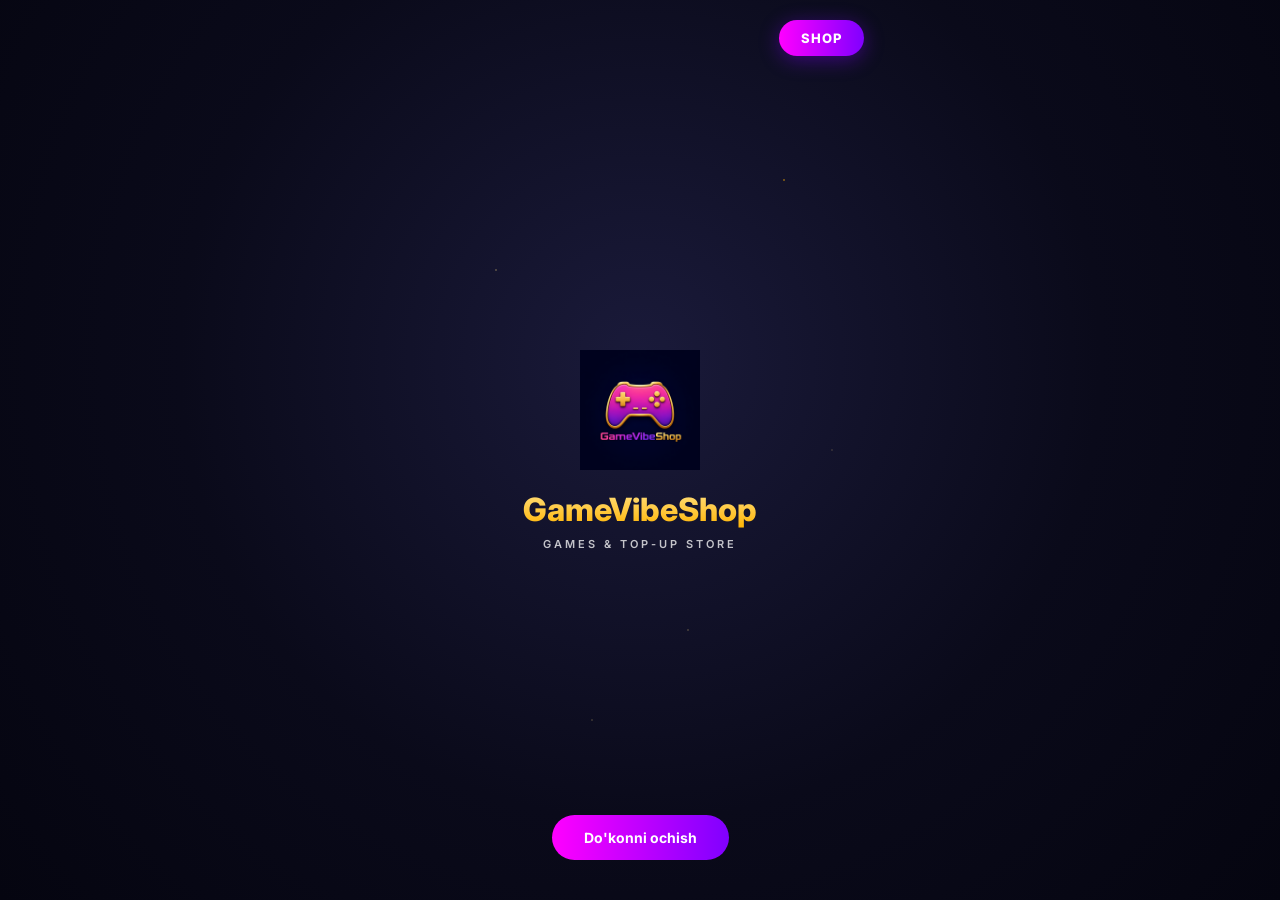
<file: webapp/splash.html>
<!DOCTYPE html>
<html lang="uz">
<head>
  <meta charset="UTF-8">
  <meta name="viewport" content="width=device-width, initial-scale=1.0, maximum-scale=1.0, user-scalable=no">
  <title>GameVibeShop</title>
  <link rel="stylesheet" href="styles.css">
  <script src="https://telegram.org/js/telegram-web-app.js"></script>
</head>
<body class="splash-body">

  <div class="splash">
    <div class="splash__stars"></div>
    <a class="splash__shop-pill" href="index.html">SHOP</a>

    <div class="splash__center">
      <div class="splash__logo-wrap">
        <!-- O'z logotipingiz: images/splash/logo.png -->
        <img class="splash__logo-img" src="images/splash/logo.png" alt="GameVibeShop" onerror="this.onerror=null;this.src='images/splash/logo.svg';">
        <div class="splash__gamepad hidden" aria-hidden="true"></div>
      </div>
      <h1 class="splash__title">GameVibeShop</h1>
      <p class="splash__subtitle">GAMES &amp; TOP-UP STORE</p>
    </div>

    <a class="splash__enter" href="index.html">Do'konni ochish</a>
  </div>

  <script src="config.js"></script>
  <script>
    if (window.Telegram && window.Telegram.WebApp) {
      var tg = window.Telegram.WebApp;
      tg.ready();
      tg.expand();
    }
    setTimeout(function () {
      window.location.href = 'index.html';
    }, 2800);
  </script>
</body>
</html>
</file>
<file: webapp/styles.css>
/* ============================================
   VibeShop — Premium Dark UI (buypin-style)
   ============================================ */

@import url('https://fonts.googleapis.com/css2?family=Inter:wght@400;500;600;700;800&display=swap');

:root {
  --bg-primary: #0a0d14;
  --bg-secondary: #111622;
  --bg-card: #161b28;
  --bg-card-hover: #1c2233;
  --bg-elevated: #1a2030;
  --bg-input: #0f131c;

  --color-purple: #5b50d6;
  --color-purple-light: #7c6cf0;
  --color-purple-dark: #4a3fb8;
  --color-purple-glow: rgba(91, 80, 214, 0.35);

  --color-text: #f0f2f8;
  --color-text-muted: #6b7289;
  --color-text-dim: #4a5068;

  --color-success: #22c55e;
  --color-success-bg: rgba(34, 197, 94, 0.12);
  --color-pending: #f59e0b;
  --color-pending-bg: rgba(245, 158, 11, 0.12);
  --color-failed: #ef4444;
  --color-failed-bg: rgba(239, 68, 68, 0.12);

  --color-gold: #fbbf24;
  --color-border: rgba(255, 255, 255, 0.06);
  --color-border-light: rgba(255, 255, 255, 0.1);

  --radius: 20px;
  --radius-md: 16px;
  --radius-sm: 12px;
  --radius-xs: 8px;
  --radius-pill: 999px;

  --nav-height: 72px;
  --shadow-card: 0 8px 32px rgba(0, 0, 0, 0.4);
  --shadow-glow: 0 0 40px var(--color-purple-glow);
}

body.light-theme {
  --bg-primary: #f0f2f7;
  --bg-secondary: #ffffff;
  --bg-card: #ffffff;
  --bg-card-hover: #f5f6fa;
  --bg-elevated: #ffffff;
  --bg-input: #eef0f5;
  --color-text: #111827;
  --color-text-muted: #6b7280;
  --color-border: rgba(0, 0, 0, 0.08);
}

* { margin: 0; padding: 0; box-sizing: border-box; }

html { scroll-behavior: smooth; -webkit-tap-highlight-color: transparent; }

body {
  font-family: 'Inter', -apple-system, BlinkMacSystemFont, sans-serif;
  background: var(--bg-primary);
  color: var(--color-text);
  min-height: 100vh;
  max-width: 480px;
  margin: 0 auto;
  padding-bottom: calc(var(--nav-height) + 24px);
  -webkit-font-smoothing: antialiased;
}

a { text-decoration: none; color: inherit; }
button { cursor: pointer; border: none; font-family: inherit; background: none; }
input { font-family: inherit; }

.hidden { display: none !important; }

/* ---- Top Bar ---- */
.topbar {
  display: flex;
  align-items: center;
  justify-content: space-between;
  padding: 14px 16px 8px;
}

.topbar__user {
  display: flex;
  align-items: center;
  gap: 10px;
}

.topbar__avatar {
  width: 40px;
  height: 40px;
  border-radius: 50%;
  object-fit: cover;
  border: 2px solid var(--color-border-light);
}

.topbar__name {
  font-size: 15px;
  font-weight: 700;
  line-height: 1.2;
}

.topbar__username {
  font-size: 12px;
  color: var(--color-text-muted);
}

.topbar__coin {
  display: flex;
  align-items: center;
  gap: 6px;
  background: var(--bg-card);
  border: 1px solid var(--color-border);
  border-radius: var(--radius-pill);
  padding: 6px 14px;
  font-size: 14px;
  font-weight: 700;
}

.topbar__coin-icon {
  font-size: 16px;
}

/* Legacy header compat */
.header {
  display: flex;
  align-items: center;
  justify-content: space-between;
  padding: 14px 16px 8px;
}
.header__user { display: flex; align-items: center; gap: 10px; }
.header__avatar { width: 40px; height: 40px; border-radius: 50%; object-fit: cover; border: 2px solid var(--color-border-light); }
.header__name { font-size: 15px; font-weight: 700; }
.header__username { font-size: 12px; color: var(--color-text-muted); }
.header__balance { display: flex; align-items: center; gap: 6px; background: var(--bg-card); border: 1px solid var(--color-border); border-radius: var(--radius-pill); padding: 6px 14px; }
.header__balance-label { display: none; }
.header__balance-value { font-size: 14px; font-weight: 700; color: var(--color-gold); }

/* ---- Main ---- */
.main { padding: 8px 16px 16px; }

.page-title {
  font-size: 26px;
  font-weight: 800;
  margin-bottom: 16px;
  letter-spacing: -0.5px;
}

.section-label {
  font-size: 11px;
  font-weight: 600;
  letter-spacing: 1.2px;
  text-transform: uppercase;
  color: var(--color-text-muted);
  margin-bottom: 10px;
}

/* ---- Balance Hero Card ---- */
.balance-hero {
  background: linear-gradient(135deg, #4a3fb8 0%, #5b50d6 40%, #7c6cf0 100%);
  border-radius: var(--radius);
  padding: 22px 20px 18px;
  margin-bottom: 20px;
  box-shadow: var(--shadow-glow);
  position: relative;
  overflow: hidden;
}

.balance-hero::before {
  content: '';
  position: absolute;
  top: -40%;
  right: -20%;
  width: 200px;
  height: 200px;
  background: rgba(255,255,255,0.06);
  border-radius: 50%;
}

.balance-hero__label {
  font-size: 12px;
  font-weight: 600;
  letter-spacing: 1px;
  text-transform: uppercase;
  opacity: 0.75;
  margin-bottom: 4px;
}

.balance-hero__amount {
  font-size: 32px;
  font-weight: 800;
  margin-bottom: 18px;
  letter-spacing: -1px;
}

.balance-hero__actions {
  display: grid;
  grid-template-columns: repeat(3, 1fr);
  gap: 8px;
}

.quick-action {
  display: flex;
  flex-direction: column;
  align-items: center;
  gap: 6px;
  padding: 12px 6px;
  background: rgba(255, 255, 255, 0.12);
  border-radius: var(--radius-sm);
  backdrop-filter: blur(8px);
  transition: background 0.2s;
}

.quick-action:active { background: rgba(255, 255, 255, 0.2); }

.quick-action__icon {
  font-size: 22px;
}

.quick-action__text {
  font-size: 10px;
  font-weight: 600;
  text-align: center;
  line-height: 1.3;
  opacity: 0.9;
}

/* ---- Category Tabs ---- */
.cat-tabs {
  display: grid;
  grid-template-columns: 1fr 1fr;
  gap: 8px;
  margin-bottom: 18px;
}

.cat-tab {
  padding: 14px;
  text-align: center;
  font-size: 14px;
  font-weight: 700;
  border-radius: var(--radius-sm);
  background: var(--bg-card);
  border: 1px solid var(--color-border);
  color: var(--color-text-muted);
  transition: all 0.2s;
}

.cat-tab.active {
  background: var(--color-purple);
  border-color: var(--color-purple);
  color: #fff;
  box-shadow: 0 4px 16px var(--color-purple-glow);
}

/* ---- Games / Products Grid ---- */
.games-grid {
  display: grid;
  grid-template-columns: repeat(3, 1fr);
  gap: 10px;
}

.game-card {
  position: relative;
  background: var(--bg-card);
  border: 1px solid var(--color-border);
  border-radius: var(--radius-md);
  padding: 12px 8px 10px;
  text-align: center;
  transition: transform 0.15s, border-color 0.15s;
}

.game-card:active { transform: scale(0.96); }

.game-card__emoji {
  font-size: 36px;
  margin-bottom: 8px;
  display: block;
}

.game-card__name {
  font-size: 11px;
  font-weight: 600;
  line-height: 1.3;
  color: var(--color-text);
}

.game-card__badge {
  position: absolute;
  top: 6px;
  right: 6px;
  font-size: 8px;
  font-weight: 700;
  padding: 2px 6px;
  border-radius: 6px;
  text-transform: uppercase;
  letter-spacing: 0.5px;
}

.game-card__badge--auto { background: var(--color-purple); color: #fff; }
.game-card__badge--new { background: #ec4899; color: #fff; }

/* Products grid (2 col on products page) */
.products-grid {
  display: grid;
  grid-template-columns: repeat(2, 1fr);
  gap: 10px;
}

.product-card {
  background: var(--bg-card);
  border: 2px solid var(--color-border);
  border-radius: var(--radius-md);
  padding: 16px 12px;
  text-align: center;
  transition: border-color 0.2s, transform 0.15s;
  position: relative;
}

.product-card.selected {
  border-color: var(--color-purple);
  box-shadow: 0 0 0 1px var(--color-purple), 0 4px 20px var(--color-purple-glow);
}

.product-card.selected::after {
  content: '';
  position: absolute;
  top: 8px;
  right: 8px;
  width: 10px;
  height: 10px;
  background: var(--color-purple);
  border-radius: 50%;
}

.product-card:active { transform: scale(0.97); }

.product-card__emoji { font-size: 32px; margin-bottom: 8px; }

.product-card__img {
  width: 72px;
  height: 72px;
  margin: 0 auto 8px;
  border-radius: var(--radius-xs);
  overflow: hidden;
  background: var(--bg-input);
}

.product-card__img img {
  width: 100%;
  height: 100%;
  object-fit: cover;
}

.product-card__name {
  font-size: 12px;
  font-weight: 600;
  margin-bottom: 6px;
  min-height: 32px;
  line-height: 1.3;
}

.product-card__price {
  font-size: 13px;
  font-weight: 700;
  color: var(--color-purple-light);
  margin-bottom: 10px;
}

.product-card__buy {
  width: 100%;
  padding: 9px;
  background: var(--color-purple);
  color: #fff;
  border-radius: var(--radius-xs);
  font-size: 12px;
  font-weight: 700;
  transition: background 0.2s;
}

.product-card__buy:active { background: var(--color-purple-dark); }

/* ---- Search & Filters ---- */
.search-box { position: relative; margin-bottom: 14px; }

.search-box__input {
  width: 100%;
  padding: 13px 16px 13px 42px;
  background: var(--bg-input);
  border: 1px solid var(--color-border);
  border-radius: var(--radius-sm);
  color: var(--color-text);
  font-size: 14px;
  outline: none;
  transition: border-color 0.2s;
}

.search-box__input:focus { border-color: var(--color-purple); }
.search-box__input::placeholder { color: var(--color-text-dim); }

.search-box__icon {
  position: absolute;
  left: 14px;
  top: 50%;
  transform: translateY(-50%);
  font-size: 16px;
  opacity: 0.5;
}

.filters, .admin-filters {
  display: flex;
  gap: 8px;
  overflow-x: auto;
  padding-bottom: 4px;
  margin-bottom: 14px;
  scrollbar-width: none;
}
.filters::-webkit-scrollbar, .admin-filters::-webkit-scrollbar { display: none; }

.filter-btn {
  flex-shrink: 0;
  padding: 8px 16px;
  background: var(--bg-card);
  border: 1px solid var(--color-border);
  border-radius: var(--radius-pill);
  color: var(--color-text-muted);
  font-size: 12px;
  font-weight: 600;
  transition: all 0.2s;
}

.filter-btn.active {
  background: var(--color-purple);
  border-color: var(--color-purple);
  color: #fff;
}

.products-count, .history-count {
  font-size: 12px;
  color: var(--color-text-muted);
  margin-bottom: 12px;
}

.no-products {
  text-align: center;
  padding: 40px 20px;
  color: var(--color-text-muted);
  grid-column: 1 / -1;
  font-size: 14px;
}

/* ---- Segmented Control ---- */
.segmented {
  display: flex;
  background: var(--bg-card);
  border: 1px solid var(--color-border);
  border-radius: var(--radius-sm);
  padding: 4px;
  margin-bottom: 14px;
}

.segmented__btn {
  flex: 1;
  padding: 10px;
  font-size: 13px;
  font-weight: 600;
  color: var(--color-text-muted);
  border-radius: var(--radius-xs);
  transition: all 0.2s;
}

.segmented__btn.active {
  background: var(--color-purple);
  color: #fff;
}

/* ---- Profile / Settings Card ---- */
.profile-card {
  background: var(--bg-card);
  border: 1px solid var(--color-border);
  border-radius: var(--radius);
  padding: 20px;
  margin-bottom: 16px;
}

.profile-card__top {
  display: flex;
  align-items: center;
  gap: 14px;
  margin-bottom: 16px;
}

.profile-card__avatar {
  width: 56px;
  height: 56px;
  border-radius: 50%;
  border: 2px solid var(--color-border-light);
}

.profile-card__name { font-size: 18px; font-weight: 700; }
.profile-card__username { font-size: 13px; color: var(--color-text-muted); }

.profile-stats {
  display: grid;
  grid-template-columns: 1fr 1fr;
  gap: 10px;
}

.stat-box {
  background: var(--bg-input);
  border-radius: var(--radius-sm);
  padding: 14px;
}

.stat-box__label {
  font-size: 10px;
  font-weight: 600;
  letter-spacing: 1px;
  text-transform: uppercase;
  color: var(--color-text-muted);
  margin-bottom: 4px;
}

.stat-box__value {
  font-size: 22px;
  font-weight: 800;
}

.stat-box__value--gold { color: var(--color-gold); }

/* ---- Service List ---- */
.service-list {
  background: var(--bg-card);
  border: 1px solid var(--color-border);
  border-radius: var(--radius);
  overflow: hidden;
  margin-bottom: 16px;
}

.service-item {
  display: flex;
  align-items: center;
  gap: 14px;
  padding: 16px;
  border-bottom: 1px solid var(--color-border);
  transition: background 0.15s;
}

.service-item:last-child { border-bottom: none; }
.service-item:active { background: var(--bg-card-hover); }

.service-item__icon {
  width: 40px;
  height: 40px;
  display: flex;
  align-items: center;
  justify-content: center;
  background: var(--bg-input);
  border-radius: var(--radius-xs);
  font-size: 20px;
}

.service-item__body { flex: 1; }
.service-item__title { font-size: 14px; font-weight: 600; margin-bottom: 2px; }
.service-item__desc { font-size: 12px; color: var(--color-text-muted); }
.service-item__arrow { color: var(--color-text-dim); font-size: 18px; }

/* ---- History Cards ---- */
.history-list { display: flex; flex-direction: column; gap: 12px; }

.history-item {
  background: var(--bg-card);
  border: 1px solid var(--color-border);
  border-radius: var(--radius-md);
  padding: 16px;
  overflow: hidden;
}

.history-item__header {
  display: flex;
  align-items: center;
  gap: 12px;
  margin-bottom: 12px;
}

.history-item__icon {
  width: 44px;
  height: 44px;
  background: var(--bg-input);
  border-radius: var(--radius-xs);
  display: flex;
  align-items: center;
  justify-content: center;
  font-size: 22px;
}

.history-item__info { flex: 1; }
.history-item__name { font-size: 14px; font-weight: 700; }
.history-item__sub { font-size: 12px; color: var(--color-text-muted); }

.history-item__amount {
  font-size: 14px;
  font-weight: 700;
  color: var(--color-text-muted);
}

.history-item__amount--negative { color: var(--color-text); }
.history-item__amount--positive { color: var(--color-success); font-weight: 700; }

.history-item__rows {
  border-top: 1px solid var(--color-border);
  padding-top: 10px;
}

.history-item__row {
  display: flex;
  justify-content: space-between;
  align-items: center;
  padding: 4px 0;
  font-size: 13px;
}

.history-item__row-label { color: var(--color-text-muted); }

.history-item__status {
  font-size: 11px;
  font-weight: 700;
  padding: 3px 10px;
  border-radius: var(--radius-pill);
  text-transform: uppercase;
  letter-spacing: 0.3px;
}

.history-item__status--success { background: var(--color-success-bg); color: var(--color-success); }
.history-item__status--pending { background: var(--color-pending-bg); color: var(--color-pending); }
.history-item__status--failed { background: var(--color-failed-bg); color: var(--color-failed); }

.history-item__footer {
  display: flex;
  justify-content: space-between;
  margin-top: 10px;
  font-size: 11px;
  color: var(--color-text-dim);
}

/* ---- Payment Method Tiles ---- */
.pay-tiles {
  display: grid;
  grid-template-columns: repeat(2, 1fr);
  gap: 10px;
  margin-bottom: 20px;
}

.pay-tile {
  aspect-ratio: 1.4;
  background: #fff;
  border-radius: var(--radius-md);
  display: flex;
  flex-direction: column;
  align-items: center;
  justify-content: center;
  gap: 8px;
  padding: 16px;
  border: 2px solid transparent;
  transition: all 0.2s;
  position: relative;
}

.pay-tile.selected {
  border-color: var(--color-purple);
  box-shadow: 0 0 0 2px var(--color-purple-glow);
}

.pay-tile--dark {
  background: var(--bg-card);
  border: 1px solid var(--color-border);
}

.pay-tile__icon { font-size: 32px; }
.pay-tile__name { font-size: 13px; font-weight: 700; color: #111; }
.pay-tile--dark .pay-tile__name { color: var(--color-text); }

.pay-tile.disabled {
  opacity: 0.4;
  pointer-events: none;
}

.pay-tile__badge {
  position: absolute;
  top: 8px;
  right: 8px;
  font-size: 8px;
  font-weight: 700;
  background: var(--color-pending);
  color: #fff;
  padding: 2px 6px;
  border-radius: 4px;
}

/* ---- Payment flow ---- */
.payment-timer {
  display: flex;
  justify-content: space-between;
  align-items: center;
  background: var(--color-pending-bg);
  border: 1px solid rgba(245, 158, 11, 0.25);
  border-radius: var(--radius-sm);
  padding: 12px 16px;
  margin-bottom: 14px;
}

.payment-timer__label { font-size: 13px; color: var(--color-pending); font-weight: 500; }
.payment-timer__value { font-size: 22px; font-weight: 800; color: var(--color-pending); font-variant-numeric: tabular-nums; }
.payment-timer__value--expired { color: var(--color-failed); }

.card-info {
  background: var(--bg-card);
  border: 1px solid var(--color-border);
  border-radius: var(--radius-md);
  padding: 16px;
  margin-bottom: 14px;
}

.card-info__row {
  display: flex;
  align-items: center;
  gap: 8px;
  margin-bottom: 10px;
}
.card-info__row:last-child { margin-bottom: 0; }

.card-info__label { font-size: 12px; color: var(--color-text-muted); min-width: 80px; }
.card-info__value { flex: 1; font-size: 14px; font-weight: 600; word-break: break-all; }
.card-info__value--amount { color: var(--color-purple-light); font-size: 18px; font-weight: 800; }

.card-info__copy {
  background: var(--bg-input);
  border: 1px solid var(--color-border);
  border-radius: var(--radius-xs);
  padding: 4px 8px;
  font-size: 14px;
}

.payment-hint {
  font-size: 13px;
  color: var(--color-text-muted);
  text-align: center;
  margin-bottom: 14px;
  line-height: 1.5;
}

.upload-box {
  display: flex;
  align-items: center;
  justify-content: center;
  min-height: 80px;
  background: var(--bg-input);
  border: 2px dashed var(--color-border-light);
  border-radius: var(--radius-sm);
  padding: 16px;
  margin-bottom: 12px;
  cursor: pointer;
  text-align: center;
  font-size: 13px;
  color: var(--color-text-muted);
}

.screenshot-preview {
  width: 100%;
  max-height: 200px;
  object-fit: contain;
  border-radius: var(--radius-sm);
  margin-bottom: 12px;
}

.topup-amounts {
  display: grid;
  grid-template-columns: repeat(2, 1fr);
  gap: 8px;
  margin-bottom: 14px;
}

.amount-btn {
  padding: 14px;
  background: var(--bg-card);
  border: 1px solid var(--color-border);
  border-radius: var(--radius-sm);
  color: var(--color-text);
  font-size: 15px;
  font-weight: 700;
  transition: all 0.2s;
}

.amount-btn.active {
  background: var(--color-purple);
  border-color: var(--color-purple);
  color: #fff;
}

.input-group { margin-bottom: 14px; }
.input-group__label { display: block; font-size: 11px; font-weight: 600; letter-spacing: 1px; text-transform: uppercase; color: var(--color-text-muted); margin-bottom: 8px; }

/* ---- Buttons ---- */
.btn-primary {
  width: 100%;
  padding: 16px;
  background: var(--color-purple);
  color: #fff;
  border-radius: var(--radius-sm);
  font-size: 15px;
  font-weight: 700;
  transition: background 0.2s, transform 0.1s;
  letter-spacing: 0.2px;
}

.btn-primary:active { background: var(--color-purple-dark); transform: scale(0.98); }
.btn-primary:disabled { opacity: 0.4; cursor: not-allowed; transform: none; }

.btn-secondary {
  width: 100%;
  padding: 14px;
  background: var(--bg-card);
  border: 1px solid var(--color-border);
  border-radius: var(--radius-sm);
  color: var(--color-text);
  font-size: 14px;
  font-weight: 600;
  margin-bottom: 12px;
}

.btn-danger {
  width: 100%;
  padding: 14px;
  background: var(--color-failed-bg);
  border: 1px solid rgba(239, 68, 68, 0.3);
  border-radius: var(--radius-sm);
  color: var(--color-failed);
  font-size: 14px;
  font-weight: 600;
  margin-bottom: 16px;
}

.modal__pay-btn, .btn-close { composes: btn-primary; }
.modal__pay-btn { width: 100%; padding: 16px; background: var(--color-purple); color: #fff; border-radius: var(--radius-sm); font-size: 15px; font-weight: 700; }
.btn-close { width: 100%; padding: 14px; background: var(--bg-card); border: 1px solid var(--color-border); border-radius: var(--radius-sm); color: var(--color-text); font-size: 14px; font-weight: 600; margin-bottom: 12px; }

/* ---- Modal ---- */
.modal-overlay {
  position: fixed;
  inset: 0;
  background: rgba(0, 0, 0, 0.7);
  backdrop-filter: blur(4px);
  display: flex;
  align-items: flex-end;
  z-index: 300;
  opacity: 0;
  visibility: hidden;
  transition: opacity 0.3s, visibility 0.3s;
}

.modal-overlay.active { opacity: 1; visibility: visible; }

.modal {
  background: var(--bg-secondary);
  border-radius: var(--radius) var(--radius) 0 0;
  width: 100%;
  max-width: 480px;
  padding: 24px 20px 32px;
  transform: translateY(100%);
  transition: transform 0.35s cubic-bezier(0.32, 0.72, 0, 1);
  border-top: 1px solid var(--color-border);
}

.modal-overlay.active .modal { transform: translateY(0); }

.modal__header {
  display: flex;
  justify-content: space-between;
  align-items: center;
  margin-bottom: 20px;
}

.modal__title { font-size: 18px; font-weight: 800; }

.modal__close {
  width: 32px;
  height: 32px;
  background: var(--bg-input);
  border-radius: 50%;
  display: flex;
  align-items: center;
  justify-content: center;
  font-size: 16px;
  color: var(--color-text-muted);
}

.modal__product {
  display: flex;
  align-items: center;
  gap: 14px;
  padding: 14px;
  background: var(--bg-card);
  border-radius: var(--radius-sm);
  margin-bottom: 16px;
  border: 1px solid var(--color-border);
}

.modal__product-emoji { font-size: 36px; }
.modal__product-name { font-size: 14px; font-weight: 700; margin-bottom: 2px; }
.modal__product-price { font-size: 16px; font-weight: 800; color: var(--color-purple-light); }
.modal__subtitle { font-size: 13px; color: var(--color-text-muted); margin-bottom: 12px; font-weight: 500; }

.payment-methods { display: flex; flex-direction: column; gap: 8px; margin-bottom: 16px; }

.payment-method {
  display: flex;
  align-items: center;
  gap: 12px;
  padding: 14px 16px;
  background: var(--bg-card);
  border: 2px solid var(--color-border);
  border-radius: var(--radius-sm);
  transition: border-color 0.2s;
}

.payment-method.selected { border-color: var(--color-purple); background: rgba(91, 80, 214, 0.08); }
.payment-method__icon { font-size: 22px; }
.payment-method__name { flex: 1; font-size: 14px; font-weight: 600; }

.payment-method__radio {
  width: 20px;
  height: 20px;
  border: 2px solid var(--color-border-light);
  border-radius: 50%;
  position: relative;
}

.payment-method.selected .payment-method__radio {
  border-color: var(--color-purple);
}

.payment-method.selected .payment-method__radio::after {
  content: '';
  position: absolute;
  top: 50%; left: 50%;
  transform: translate(-50%, -50%);
  width: 10px; height: 10px;
  background: var(--color-purple);
  border-radius: 50%;
}

/* ---- Bottom Nav (floating glass) ---- */
.bottom-nav {
  position: fixed;
  bottom: 12px;
  left: 50%;
  transform: translateX(-50%);
  width: calc(100% - 24px);
  max-width: 456px;
  height: 60px;
  background: rgba(22, 27, 40, 0.85);
  backdrop-filter: blur(20px);
  -webkit-backdrop-filter: blur(20px);
  border: 1px solid var(--color-border);
  border-radius: var(--radius);
  display: flex;
  justify-content: space-around;
  align-items: center;
  z-index: 200;
  padding: 0 4px;
  box-shadow: var(--shadow-card);
}

.nav-item {
  display: flex;
  flex-direction: column;
  align-items: center;
  gap: 2px;
  padding: 8px 16px;
  color: var(--color-text-muted);
  transition: all 0.2s;
  border-radius: var(--radius-sm);
}

.nav-item.active {
  color: #fff;
  background: var(--color-purple);
}

.nav-item__icon { font-size: 20px; line-height: 1; }
.nav-item__label { font-size: 9px; font-weight: 600; letter-spacing: 0.2px; }

.app-footer {
  text-align: center;
  padding: 8px;
  font-size: 11px;
  color: var(--color-text-dim);
  margin-top: 8px;
}

/* ---- Toast ---- */
.toast {
  position: fixed;
  top: 16px;
  left: 50%;
  transform: translateX(-50%) translateY(-20px);
  background: var(--bg-card);
  border: 1px solid var(--color-border);
  padding: 12px 20px;
  border-radius: var(--radius-sm);
  font-size: 13px;
  font-weight: 500;
  z-index: 400;
  opacity: 0;
  visibility: hidden;
  transition: all 0.3s;
  max-width: 90%;
  text-align: center;
  box-shadow: var(--shadow-card);
}

.toast.show { opacity: 1; visibility: visible; transform: translateX(-50%) translateY(0); }
.toast.success { border-color: var(--color-success); color: var(--color-success); }
.toast.error { border-color: var(--color-failed); color: var(--color-failed); }

/* ---- Toggle ---- */
.toggle { position: relative; width: 48px; height: 28px; }
.toggle__input { opacity: 0; width: 0; height: 0; }
.toggle__slider {
  position: absolute; inset: 0;
  background: var(--bg-input);
  border-radius: 28px;
  transition: 0.3s;
  border: 1px solid var(--color-border);
}
.toggle__slider::before {
  content: '';
  position: absolute;
  height: 22px; width: 22px;
  left: 2px; bottom: 2px;
  background: #fff;
  border-radius: 50%;
  transition: 0.3s;
}
.toggle__input:checked + .toggle__slider { background: var(--color-purple); border-color: var(--color-purple); }
.toggle__input:checked + .toggle__slider::before { transform: translateX(20px); }

.setting-item {
  display: flex;
  align-items: center;
  justify-content: space-between;
  padding: 16px;
  background: var(--bg-card);
  border-radius: var(--radius-sm);
  border: 1px solid var(--color-border);
  margin-bottom: 8px;
}
.setting-item__left { display: flex; align-items: center; gap: 14px; }
.setting-item__icon { font-size: 20px; }
.setting-item__text { font-size: 14px; font-weight: 600; }
.setting-item__value { font-size: 13px; color: var(--color-text-muted); }
.setting-item.hidden { display: none; }

.settings-list { margin-bottom: 16px; }

.lang-switch {
  display: flex;
  background: var(--bg-input);
  border-radius: var(--radius-xs);
  padding: 3px;
  gap: 2px;
}

.lang-switch__btn {
  flex: 1;
  padding: 8px 12px;
  font-size: 12px;
  font-weight: 600;
  border-radius: 6px;
  color: var(--color-text-muted);
}

.lang-switch__btn.active {
  background: var(--color-purple);
  color: #fff;
}

/* ---- Admin Panel ---- */
.access-denied {
  display: flex;
  flex-direction: column;
  align-items: center;
  justify-content: center;
  min-height: 100vh;
  padding: 32px;
  text-align: center;
}
.access-denied__icon { font-size: 64px; margin-bottom: 16px; }

.admin-badge {
  background: linear-gradient(135deg, var(--color-purple), var(--color-purple-dark));
  padding: 6px 12px;
  border-radius: var(--radius-pill);
  font-size: 11px;
  font-weight: 700;
}

.admin-tabs { display: flex; gap: 6px; margin-bottom: 16px; overflow-x: auto; scrollbar-width: none; }
.admin-tab {
  flex: 1; min-width: 48px; padding: 12px 8px;
  background: var(--bg-card); border: 1px solid var(--color-border);
  border-radius: var(--radius-sm); font-size: 18px;
}
.admin-tab.active { background: var(--color-purple); border-color: var(--color-purple); }

.admin-list { display: flex; flex-direction: column; gap: 10px; }
.admin-card {
  background: var(--bg-card); border: 1px solid var(--color-border);
  border-radius: var(--radius-sm); padding: 14px;
  border-left: 3px solid var(--color-purple);
}
.admin-card--success { border-left-color: var(--color-success); }
.admin-card--pending, .admin-card--awaiting_admin { border-left-color: var(--color-pending); }
.admin-card--failed { border-left-color: var(--color-failed); }
.admin-card__top { display: flex; justify-content: space-between; margin-bottom: 8px; }
.admin-card__id { font-size: 14px; font-weight: 700; }
.admin-card__status { font-size: 10px; font-weight: 700; padding: 3px 8px; border-radius: var(--radius-pill); text-transform: uppercase; }
.admin-card__status--success { background: var(--color-success-bg); color: var(--color-success); }
.admin-card__status--pending, .admin-card__status--awaiting_admin { background: var(--color-pending-bg); color: var(--color-pending); }
.admin-card__status--failed { background: var(--color-failed-bg); color: var(--color-failed); }
.admin-card__user, .admin-card__info { font-size: 13px; color: var(--color-text-muted); margin-bottom: 4px; }
.admin-card__date { font-size: 11px; color: var(--color-text-dim); }
.admin-screenshot { width: 100%; max-height: 160px; object-fit: contain; border-radius: var(--radius-xs); margin: 10px 0; border: 1px solid var(--color-border); }
.admin-actions { display: flex; gap: 8px; margin-top: 10px; }
.admin-btn { flex: 1; padding: 10px; border-radius: var(--radius-xs); font-size: 15px; font-weight: 700; }
.admin-btn--success { background: var(--color-success-bg); border: 1px solid var(--color-success); color: var(--color-success); }
.admin-btn--danger { background: var(--color-failed-bg); border: 1px solid var(--color-failed); color: var(--color-failed); }

/* ---- Bonus code card ---- */
.bonus-card {
  background: var(--bg-card);
  border: 1px solid var(--color-border);
  border-radius: var(--radius);
  padding: 28px 20px;
  text-align: center;
  margin-bottom: 16px;
}

.bonus-card__icon {
  width: 64px;
  height: 64px;
  background: var(--bg-input);
  border-radius: var(--radius-sm);
  display: flex;
  align-items: center;
  justify-content: center;
  font-size: 32px;
  margin: 0 auto 16px;
}

.bonus-card__input {
  width: 100%;
  padding: 16px;
  background: var(--bg-input);
  border: 1px solid var(--color-border);
  border-radius: var(--radius-sm);
  color: var(--color-text);
  font-size: 16px;
  font-weight: 700;
  text-align: center;
  letter-spacing: 2px;
  text-transform: uppercase;
  outline: none;
  margin-bottom: 16px;
}

.bonus-card__input:focus { border-color: var(--color-purple); }
.bonus-card__input::placeholder { letter-spacing: 0; text-transform: none; font-weight: 500; color: var(--color-text-dim); }

/* ---- Game header (product page) ---- */
.game-header {
  display: flex;
  align-items: center;
  gap: 14px;
  background: var(--bg-card);
  border: 1px solid var(--color-border);
  border-radius: var(--radius-md);
  padding: 16px;
  margin-bottom: 16px;
}

.game-header__icon {
  width: 56px;
  height: 56px;
  background: var(--bg-input);
  border-radius: var(--radius-sm);
  display: flex;
  align-items: center;
  justify-content: center;
  font-size: 28px;
}

.game-header__name { font-size: 16px; font-weight: 800; letter-spacing: 0.5px; }
.game-header__sub { font-size: 13px; color: var(--color-text-muted); margin-top: 2px; }

/* Admin stats grid */
.admin-stats {
  display: grid;
  grid-template-columns: repeat(2, 1fr);
  gap: 10px;
  margin-bottom: 16px;
}

.admin-stats .stat-box { margin: 0; }
.admin-stats .stat-box--wide { grid-column: span 2; }
.stat-box--wide { grid-column: span 2; }

/* Legacy compat — hide old unused blocks only */
.banner, .categories, .category-card, .info-block,
.menu-list, .menu-item, .profile-card__balance-label { display: none; }

/* ============================================
   Splash Screen (start)
   ============================================ */
.splash-body {
  padding-bottom: 0;
  background: radial-gradient(circle at 50% 40%, #1a1a3a 0%, #0a0a1a 55%, #050510 100%);
  overflow: hidden;
}

.splash {
  min-height: 100vh;
  display: flex;
  flex-direction: column;
  align-items: center;
  justify-content: center;
  position: relative;
  padding: 24px;
}

.splash__stars {
  position: absolute;
  inset: 0;
  background-image:
    radial-gradient(1px 1px at 20% 30%, rgba(255, 224, 130, 0.8), transparent),
    radial-gradient(1px 1px at 60% 70%, rgba(255, 224, 130, 0.6), transparent),
    radial-gradient(1.5px 1.5px at 80% 20%, rgba(255, 179, 0, 0.7), transparent),
    radial-gradient(1px 1px at 40% 80%, rgba(255, 224, 130, 0.5), transparent),
    radial-gradient(1px 1px at 90% 50%, rgba(255, 224, 130, 0.4), transparent);
  pointer-events: none;
}

.splash__shop-pill {
  position: absolute;
  top: 20px;
  right: 16px;
  padding: 10px 22px;
  background: linear-gradient(90deg, #ff00ff, #8000ff);
  border-radius: var(--radius-pill);
  font-size: 13px;
  font-weight: 800;
  letter-spacing: 1px;
  color: #fff;
  box-shadow: 0 4px 20px rgba(128, 0, 255, 0.4);
}

.splash__center {
  text-align: center;
  z-index: 1;
}

.splash__logo-wrap {
  width: 120px;
  height: 120px;
  margin: 0 auto 20px;
  display: flex;
  align-items: center;
  justify-content: center;
}

.splash__logo-img {
  width: 100%;
  height: 100%;
  object-fit: contain;
}

.splash__gamepad {
  width: 100px;
  height: 70px;
  background: linear-gradient(180deg, #ff00ff, #8000ff);
  border: 2px solid #ffb300;
  border-radius: 20px;
  position: relative;
  box-shadow: 0 0 24px rgba(255, 179, 0, 0.35);
}

.splash__gamepad::before {
  content: '+';
  position: absolute;
  left: 18px;
  top: 50%;
  transform: translateY(-50%);
  font-size: 22px;
  font-weight: 700;
  color: #111;
}

.splash__gamepad::after {
  content: '';
  position: absolute;
  right: 16px;
  top: 50%;
  transform: translateY(-50%);
  width: 28px;
  height: 28px;
  background:
    radial-gradient(circle at 50% 20%, #111 4px, transparent 4px),
    radial-gradient(circle at 80% 50%, #111 4px, transparent 4px),
    radial-gradient(circle at 50% 80%, #111 4px, transparent 4px),
    radial-gradient(circle at 20% 50%, #111 4px, transparent 4px);
}

.splash__title {
  font-size: 32px;
  font-weight: 800;
  background: linear-gradient(180deg, #ffe082, #ffb300);
  -webkit-background-clip: text;
  -webkit-text-fill-color: transparent;
  background-clip: text;
  margin-bottom: 8px;
}

.splash__subtitle {
  font-size: 11px;
  font-weight: 600;
  letter-spacing: 3px;
  color: rgba(255, 255, 255, 0.75);
  text-transform: uppercase;
}

.splash__enter {
  position: absolute;
  bottom: 40px;
  padding: 14px 32px;
  background: linear-gradient(90deg, #ff00ff, #8000ff);
  border-radius: var(--radius-pill);
  font-size: 14px;
  font-weight: 700;
  color: #fff;
}

/* ============================================
   Home — game tiles (rasm placeholder)
   ============================================ */
.page-home .balance-hero--compact { padding: 18px 18px 14px; }
.page-home .balance-hero__amount {
  font-size: 36px;
  font-weight: 800;
  margin-bottom: 14px;
}

.games-grid--home {
  gap: 12px 10px;
}

.game-tile {
  display: block;
  position: relative;
  text-align: center;
}

.game-tile__img-wrap {
  position: relative;
  aspect-ratio: 1;
  border-radius: var(--radius-md);
  overflow: hidden;
  margin-bottom: 6px;
  background: var(--bg-card);
  border: 1px solid var(--color-border);
}

.game-tile__name {
  font-size: 10px;
  font-weight: 700;
  line-height: 1.25;
  text-transform: uppercase;
  letter-spacing: 0.3px;
}

.game-tile__badge {
  position: absolute;
  top: 6px;
  right: 6px;
  z-index: 2;
  font-size: 8px;
  font-weight: 800;
  padding: 3px 6px;
  border-radius: 6px;
  background: var(--color-purple);
  color: #fff;
  text-transform: uppercase;
}

.game-tile__overlay {
  position: absolute;
  inset: 0;
  background: rgba(0, 0, 0, 0.65);
  display: flex;
  align-items: center;
  justify-content: center;
  font-size: 9px;
  font-weight: 800;
  letter-spacing: 0.5px;
  color: #fff;
  z-index: 1;
}

.game-tile--disabled { pointer-events: auto; opacity: 0.85; }

.img-placeholder {
  width: 100%;
  height: 100%;
  display: flex;
  align-items: center;
  justify-content: center;
  background: linear-gradient(135deg, var(--bg-card) 0%, var(--bg-input) 100%);
}

.img-placeholder img {
  width: 100%;
  height: 100%;
  object-fit: cover;
}

.img-placeholder--empty {
  background: linear-gradient(135deg, #1c2233 0%, #111622 100%);
}

.img-placeholder--empty::after {
  content: '';
  width: 40%;
  height: 40%;
  border: 2px dashed rgba(255, 255, 255, 0.12);
  border-radius: 8px;
}

/* ============================================
   Game page (ID + mahsulotlar)
   ============================================ */
.page-game .main { padding-top: 4px; }

.topbar--minimal {
  padding: 12px 16px;
}

.topbar__back {
  width: 36px;
  height: 36px;
  display: flex;
  align-items: center;
  justify-content: center;
  background: var(--bg-card);
  border-radius: 50%;
  font-size: 18px;
  border: 1px solid var(--color-border);
}

.game-header--large {
  padding: 18px;
  margin-bottom: 20px;
}

.game-header__img-wrap {
  width: 64px;
  height: 64px;
  border-radius: var(--radius-sm);
  overflow: hidden;
  flex-shrink: 0;
  background: var(--bg-input);
}

.game-header__img {
  width: 100%;
  height: 100%;
  object-fit: cover;
}

.saved-ids {
  display: flex;
  flex-wrap: wrap;
  gap: 8px;
  margin-bottom: 18px;
}

.saved-ids__empty {
  font-size: 13px;
  color: var(--color-text-dim);
}

.saved-id-chip {
  padding: 10px 16px;
  background: var(--bg-card);
  border: 1px solid var(--color-border);
  border-radius: var(--radius-pill);
  font-size: 14px;
  font-weight: 600;
  color: var(--color-text);
}

.id-row {
  display: flex;
  gap: 10px;
  margin-bottom: 8px;
}

.id-row__input-wrap {
  flex: 1;
  position: relative;
}

.id-row__input {
  width: 100%;
  padding: 16px 44px 16px 16px;
  background: var(--bg-card);
  border: 1px solid var(--color-border);
  border-radius: var(--radius-md);
  color: var(--color-text);
  font-size: 15px;
  outline: none;
}

.id-row__input:focus { border-color: var(--color-purple); }

.id-row__info {
  position: absolute;
  right: 12px;
  top: 50%;
  transform: translateY(-50%);
  width: 24px;
  height: 24px;
  border-radius: 50%;
  background: var(--bg-input);
  font-size: 12px;
  color: var(--color-text-muted);
}

.id-row__verify {
  padding: 0 18px;
  background: var(--bg-card);
  border: 1px solid var(--color-border);
  border-radius: var(--radius-md);
  font-size: 13px;
  font-weight: 700;
  color: var(--color-text-muted);
  white-space: nowrap;
}

.id-status {
  font-size: 13px;
  margin-bottom: 16px;
  padding: 8px 12px;
  border-radius: var(--radius-xs);
}

.id-status--ok {
  background: var(--color-success-bg);
  color: var(--color-success);
}

.id-status--error {
  background: var(--color-failed-bg);
  color: var(--color-failed);
}

.player-verified {
  display: flex;
  align-items: center;
  gap: 12px;
  padding: 14px 16px;
  margin-bottom: 16px;
  background: rgba(34, 197, 94, 0.08);
  border: 1px solid rgba(34, 197, 94, 0.35);
  border-radius: var(--radius-md);
}

.player-verified__check {
  width: 36px;
  height: 36px;
  flex-shrink: 0;
  border-radius: 50%;
  background: var(--color-success);
  color: #fff;
  display: flex;
  align-items: center;
  justify-content: center;
  font-size: 18px;
  font-weight: 800;
}

.player-verified__body {
  flex: 1;
  min-width: 0;
}

.player-verified__name {
  font-size: 16px;
  font-weight: 800;
  margin-bottom: 2px;
  white-space: nowrap;
  overflow: hidden;
  text-overflow: ellipsis;
}

.player-verified__id {
  font-size: 14px;
  font-weight: 700;
  color: var(--color-success);
}

.player-verified__change {
  flex-shrink: 0;
  padding: 8px 12px;
  font-size: 13px;
  font-weight: 700;
  color: var(--color-text-muted);
  background: transparent;
}

.game-products-section {
  margin-top: 4px;
}

.game-products-section.hidden {
  display: none !important;
}

.game-tabs {
  display: flex;
  gap: 8px;
  overflow-x: auto;
  margin-bottom: 16px;
  scrollbar-width: none;
}

.game-tabs::-webkit-scrollbar { display: none; }

.game-tab {
  flex-shrink: 0;
  padding: 12px 18px;
  background: var(--bg-card);
  border: 1px solid var(--color-border);
  border-radius: var(--radius-pill);
  font-size: 13px;
  font-weight: 700;
  color: var(--color-text-muted);
}

.game-tab.active {
  background: var(--color-purple);
  border-color: var(--color-purple);
  color: #fff;
}

.game-products-grid {
  display: grid;
  grid-template-columns: repeat(2, 1fr);
  gap: 10px;
  margin-bottom: 16px;
}

.game-product-card {
  display: flex;
  align-items: center;
  gap: 10px;
  padding: 12px;
  background: var(--bg-card);
  border: 2px solid var(--color-border);
  border-radius: var(--radius-md);
  transition: border-color 0.2s;
}

.game-product-card.selected {
  border-color: var(--color-purple);
  box-shadow: 0 0 0 1px var(--color-purple);
}

.game-product-card__img {
  width: 52px;
  height: 52px;
  flex-shrink: 0;
  border-radius: var(--radius-xs);
  overflow: hidden;
}

.game-product-card__img .img-placeholder {
  border-radius: var(--radius-xs);
}

.game-product-card__body { flex: 1; min-width: 0; }

.game-product-card__qty {
  font-size: 16px;
  font-weight: 800;
  margin-bottom: 4px;
}

.game-product-card__price {
  font-size: 15px;
  font-weight: 700;
  color: var(--color-purple-light);
}

.game-buy-btn {
  margin-bottom: 8px;
}

.modal__product-img-wrap {
  width: 48px;
  height: 48px;
  border-radius: var(--radius-xs);
  overflow: hidden;
  flex-shrink: 0;
}

.modal__product-img {
  width: 100%;
  height: 100%;
  object-fit: cover;
}
</file>
